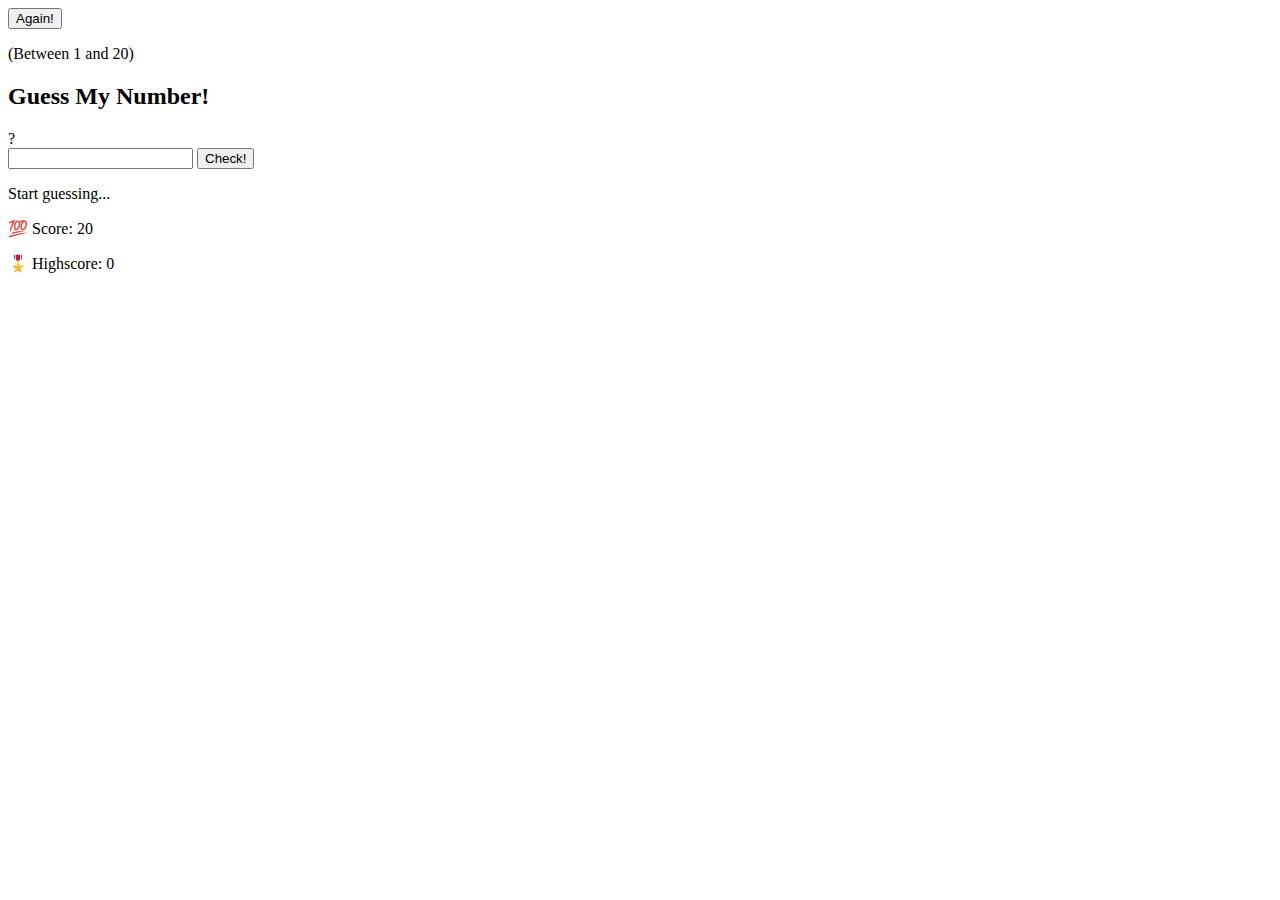
<file: Guess-My-Number/index.html>
<!doctype html>
<html lang="en">
  <head>
    <meta charset="UTF-8" />
    <meta name="viewport" content="width=device-width, initial-scale=1.0" />
    <title>Guess-My-Number</title>
    <link rel="stylesheet" href="input.css" />
  </head>

  <body class="bg-black text-white">
    <header class="flex justify-between p-3">
      <button class="btn again bg-white px-4 py-0.5 font-extrabold text-black">
        Again!
      </button>
      <p>(Between 1 and 20)</p>
    </header>
    <main class="mt-16 flex flex-col items-center gap-20">
      <h2 class="text-6xl font-extrabold">Guess My Number!</h2>
      <div
        class="number w-auto bg-white px-6 py-2 text-center text-4xl font-extrabold text-black"
      >
        ?
      </div>
    </main>
    <footer class="mt-32 flex justify-center gap-16">
      <div class="flex flex-col items-center justify-between">
        <input
          class="guess h-14 w-2/4 border border-white bg-transparent p-2 text-center text-2xl font-bold text-white"
          type="number"
        />
        <button class="btn check bg-white px-6 py-1 font-bold text-black">
          Check!
        </button>
      </div>
      <div class="flex flex-col space-y-2 font-semibold">
        <p class="message mb-6">Start guessing...</p>
        <p class="label-score">💯 Score: <span class="score">20</span></p>
        <p class="label-highscore">
          🎖️ Highscore: <span class="highscore">0</span>
        </p>
      </div>
    </footer>
    <script src="./script.js"></script>
  </body>
</html>
</file>
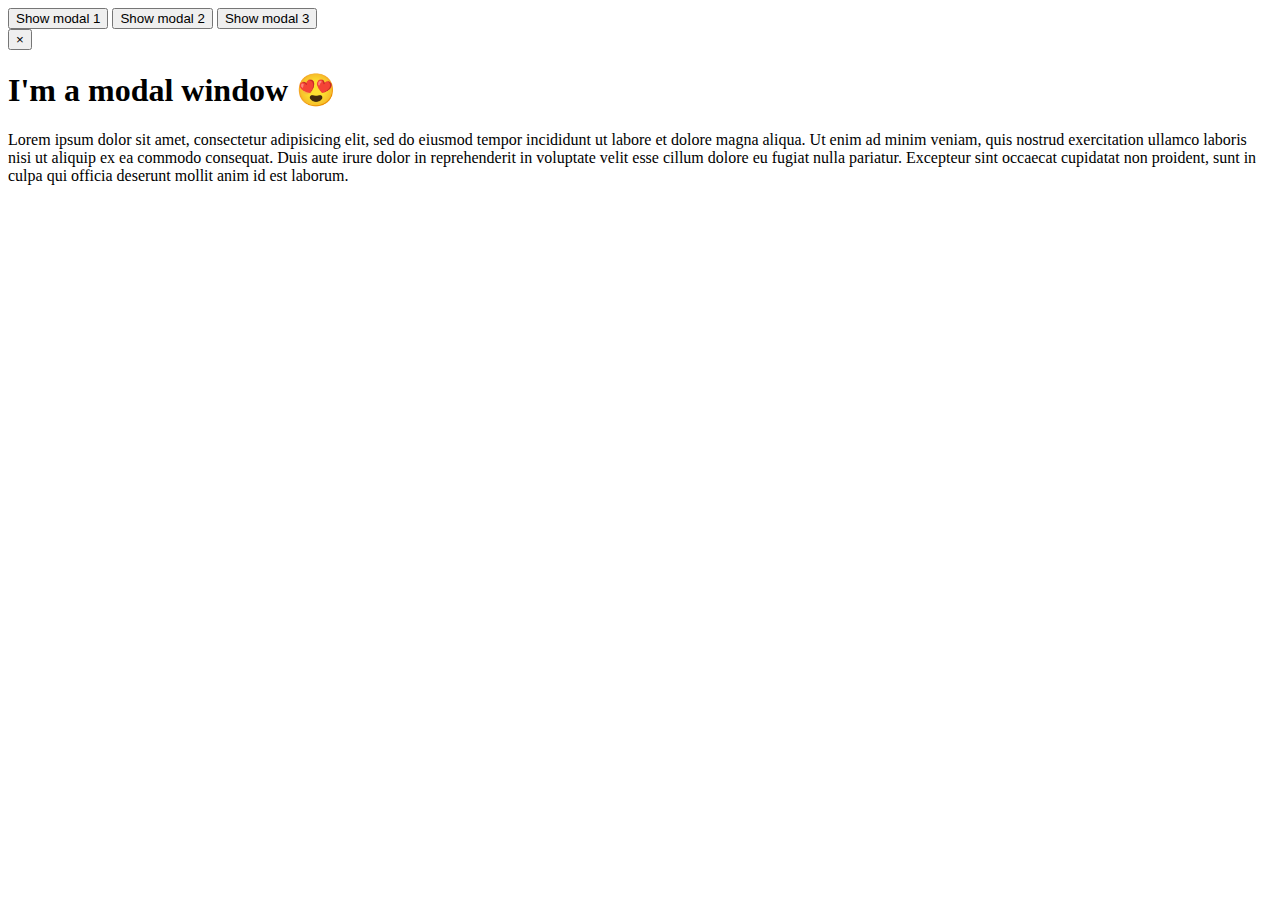
<file: Modal-Window/index.html>
<!doctype html>
<html lang="en">
  <head>
    <meta charset="UTF-8" />
    <meta name="viewport" content="width=device-width, initial-scale=1.0" />
    <title>Modal Window | kmp</title>
    <link rel="stylesheet" href="input.css" />
  </head>
  <body
    class="flex justify-center space-x-16 overflow-x-hidden overflow-y-hidden bg-green-600 p-10"
  >
    <button class="show-modal rounded-2xl border bg-white px-2 py-2 text-black">
      Show modal 1
    </button>
    <button class="show-modal rounded-2xl border bg-white px-2 py-2 text-black">
      Show modal 2
    </button>
    <button class="show-modal rounded-2xl border bg-white px-2 py-2 text-black">
      Show modal 3
    </button>

    <div
      class="modal absolute left-1/2 top-1/2 z-20 hidden w-[70%] -translate-x-1/2 -translate-y-1/2 transform rounded-md border border-gray-300 bg-white p-24 shadow-lg"
    >
      <button class="close-modal absolute right-8 top-5 text-8xl">
        &times;
      </button>
      <h1 class="mb-8 text-[2.5rem]">I'm a modal window 😍</h1>
      <p class="text-3xl">
        Lorem ipsum dolor sit amet, consectetur adipisicing elit, sed do eiusmod
        tempor incididunt ut labore et dolore magna aliqua. Ut enim ad minim
        veniam, quis nostrud exercitation ullamco laboris nisi ut aliquip ex ea
        commodo consequat. Duis aute irure dolor in reprehenderit in voluptate
        velit esse cillum dolore eu fugiat nulla pariatur. Excepteur sint
        occaecat cupidatat non proident, sunt in culpa qui officia deserunt
        mollit anim id est laborum.
      </p>
    </div>
    <div
      class="overlay absolute left-[-64px] top-0 z-10 hidden h-full w-full bg-black bg-opacity-60"
    ></div>
    <script src="script.js"></script>
  </body>
</html>
</file>
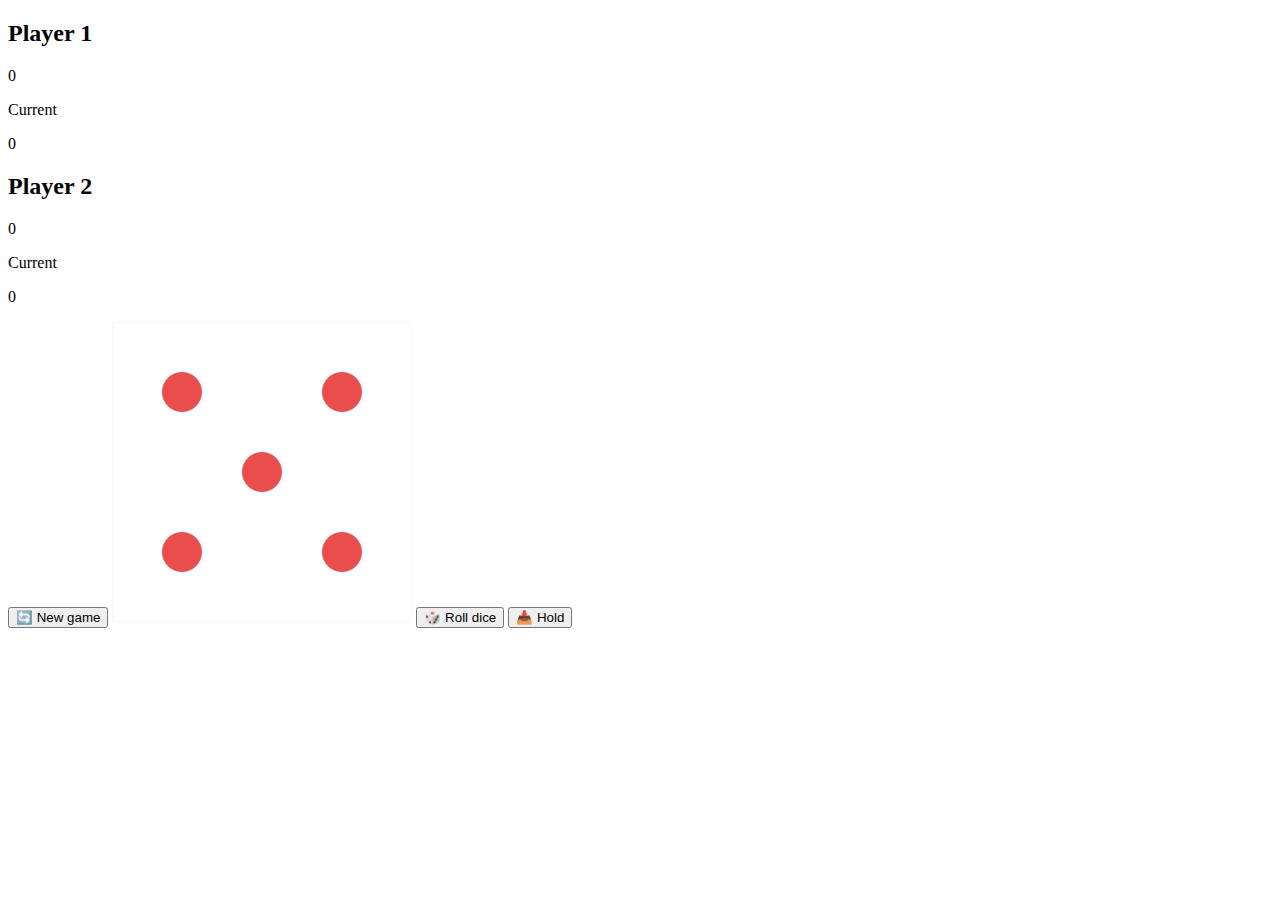
<file: Pig Game/index.html>
<!doctype html>
<html lang="en">
  <head>
    <meta charset="UTF-8" />
    <meta name="viewport" content="width=device-width, initial-scale=1.0" />
    <title>Pig Game</title>
    <link rel="stylesheet" href="input.css" />
  </head>
  <body
    class="font-nunito flex h-screen items-center justify-center bg-[#333] bg-gradient-to-tl from-purple-800 via-pink-600 to-red-600 text-[62.5%] font-normal"
  >
    <main class="relative flex h-3/6 w-2/4 rounded-xl border border-blue-700">
      <section
        class="player player--0 player--active flex h-full w-1/2 flex-col items-center justify-start rounded-l-xl bg-slate-100"
      >
        <h2 class="name mt-10 text-2xl font-bold uppercase" id="name--0">
          Player 1
        </h2>
        <p class="score mt-3 text-4xl text-red-500" id="score--0">43</p>
        <div
          class="current mt-28 flex h-16 w-28 flex-col items-center justify-center space-y-2 rounded-lg bg-red-800 text-white"
        >
          <p class="current-label text-xs font-medium uppercase">Current</p>
          <p class="current-score text-sm" id="current--0">0</p>
        </div>
      </section>
      <section
        class="player player--1 flex h-full w-1/2 flex-col items-center justify-start rounded-r-xl bg-slate-300"
      >
        <h2 class="name mt-10 text-2xl font-bold uppercase" id="name--1">
          Player 2
        </h2>
        <p class="score mt-3 text-4xl text-red-500" id="score--1">24</p>
        <div
          class="current mt-28 flex h-16 w-28 flex-col items-center justify-center space-y-2 rounded-lg bg-red-800 text-white"
        >
          <p class="current-label text-xs font-medium uppercase">Current</p>
          <p class="current-score text-sm" id="current--1">0</p>
        </div>
      </section>
      <section
        class="absolute left-[9.2rem] flex flex-col items-center bg-transparent lg:left-[21.0rem]"
      >
        <button
          class="btn btn--new mt-4 rounded-xl bg-white px-2 py-1 uppercase shadow"
        >
          🔄 New game
        </button>
        <img src="dice-5.png" alt="Playing dice" class="dice mt-10 h-12" />
        <button
          class="btn btn--roll mt-28 rounded-xl bg-white px-2 py-1 uppercase shadow"
        >
          🎲 Roll dice
        </button>
        <button
          class="btn btn--hold mt-3 rounded-xl bg-white px-2 py-1 uppercase shadow"
        >
          📥 Hold
        </button>
      </section>
    </main>
    <script src="./script.js"></script>
  </body>
</html>
</file>
<file: Guess-My-Number/input.css>
@import url("https://fonts.googleapis.com/css2?family=Press+Start+2P&display=swap");
@tailwind base;
@tailwind components;
@tailwind utilities;
</file>
<file: Modal-Window/input.css>
@tailwind base;
@tailwind components;
@tailwind utilities;
</file>
<file: Pig Game/input.css>
@import url("https://fonts.googleapis.com/css2?family=Nunito+Sans:opsz@6..12&display=swap");
@tailwind base;
@tailwind components;
@tailwind utilities;
</file>
